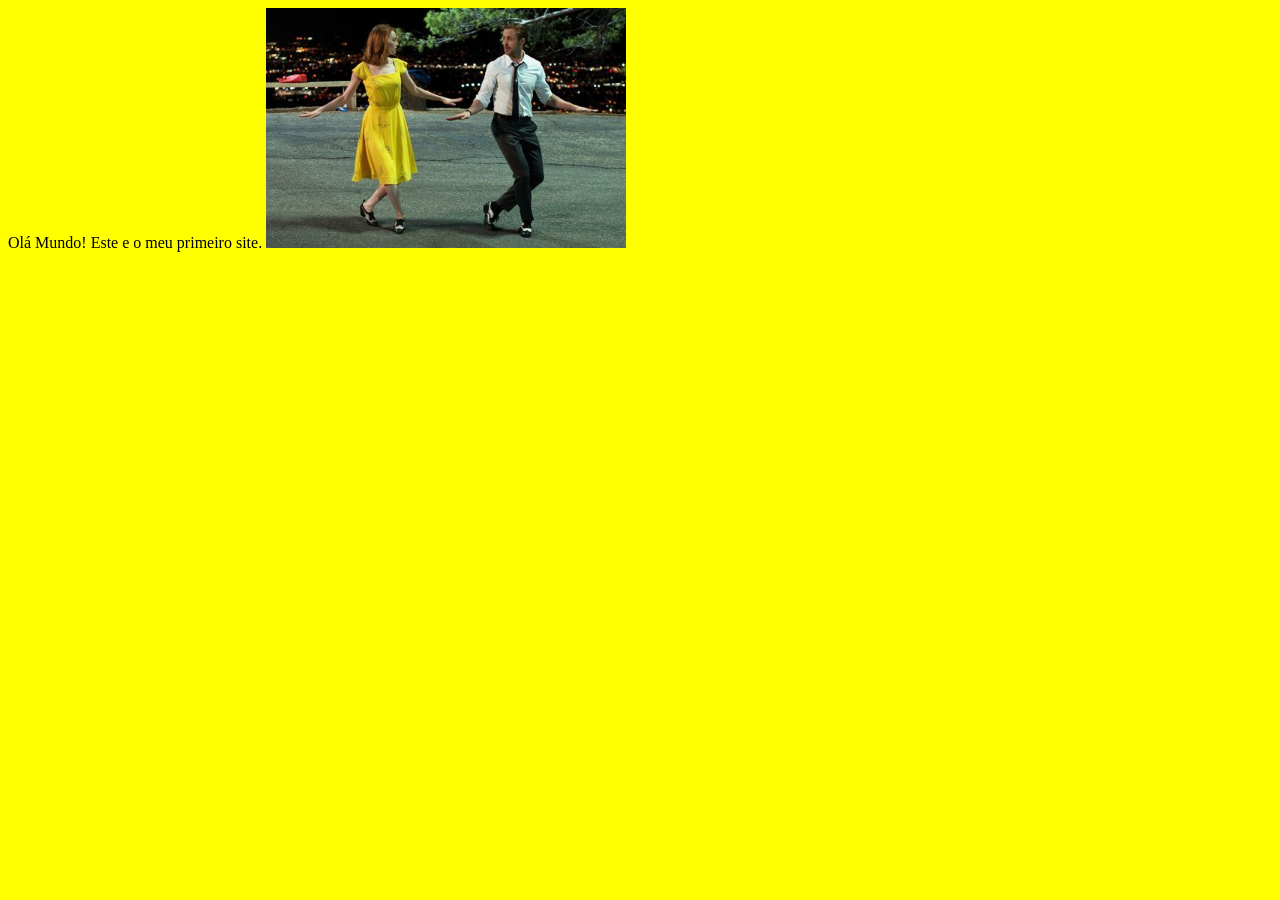
<file: Projetos Web/Projeto 1/index.html>
<!DOCTYPE html>
<html lang="en">
<head>
    <meta charset="UTF-8">
    <meta name="viewport" content="width=device-width, initial-scale=1.0">
    <title>Document</title>
    <link rel="stylesheet" href="style.css">
</head>
<body>
    Olá Mundo! Este e o meu primeiro site.
    <img src="pessoas.jpg" alt="" width="360px">
</body>
</html>
</file>
<file: Projetos Web/Projeto 1/style.css>
body { 
    background-color: yellow;

}
</file>
